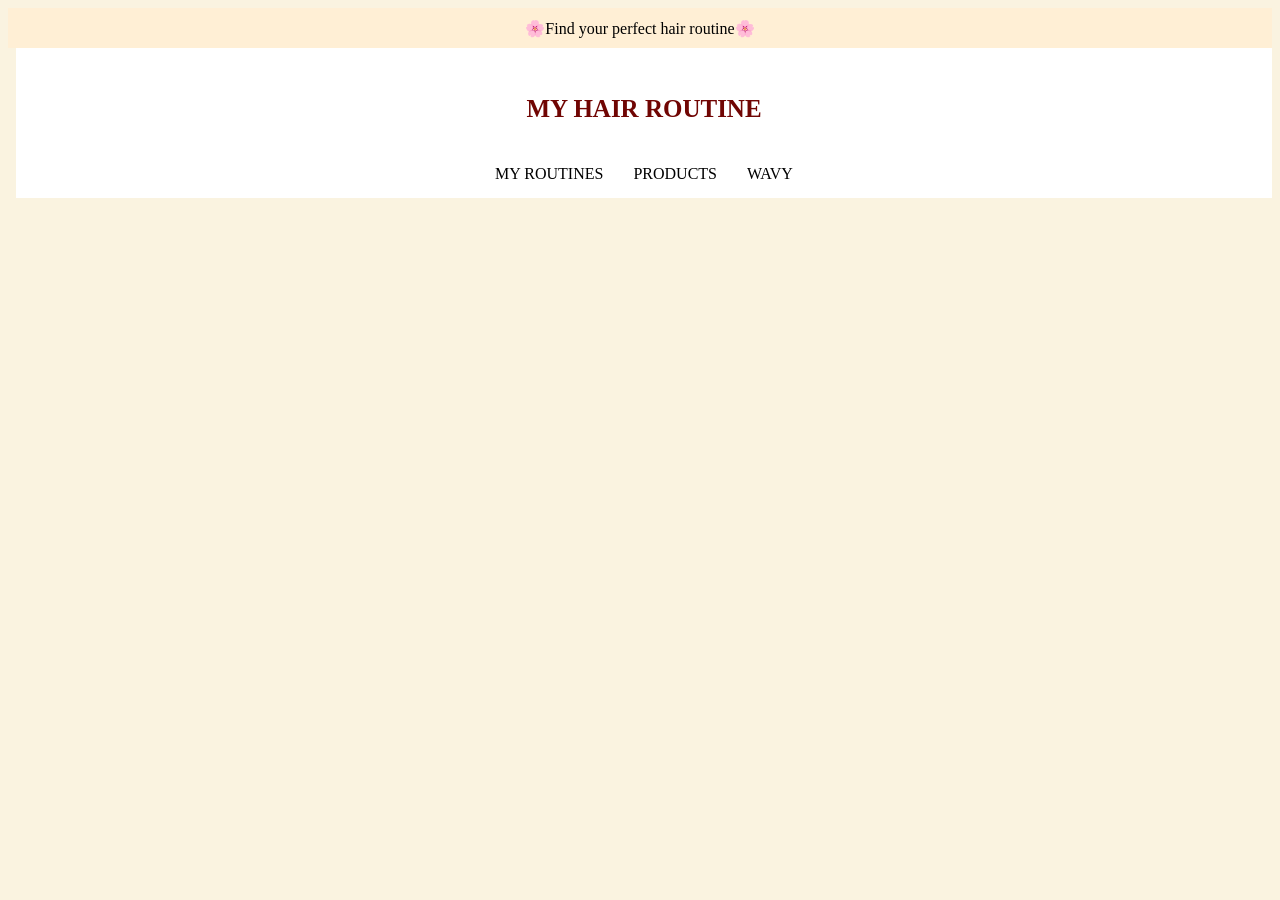
<file: index.html>
<!DOCTYPE html>
<html lang="en">
<head>
    <meta charset="UTF-8">
    <meta name="viewport" content="width=device-width, initial-scale=1.0">
    <title>What we've done so far!</title>
    <link rel="stylesheet" href="style.css">
</head>
<body>

<div id="top-announcement-bar">
    <span>🌸Find your perfect hair routine🌸</span>
</div>

<div class="square-container" id="mainContainer">
    <div class="content">
        <h1 id="title">MY <span class="highlight">HAIR ROUTINE</span> </h1>
    </div>

    <div class="square">
        <a href="javascript:void(0)" class="myRoutines" onclick="changePage('myRoutines')">MY ROUTINES</a>
        <a href="javascript:void(0)" class="products" onclick="changePage('products')">PRODUCTS</a>      
        <a href="javascript:void(0)" class="wavy" onclick="changePage('wavy')">WAVY</a>
    </div>
</div>

    <div id="dynamic-body">
        </div>
<script src="script.js"></script>
</body>
</html>
</file>
<file: style.css>
body{
        background-color: #FAF3E0;
    }
    #top-announcement-bar {
    background-color: papayawhip;
    width: 100%; 
    height: 40px;
    position: relative; 
    display: flex;
    justify-content: center;
    align-items: center;
    z-index: 10;
    left: 0;
}
    


    
    #title{
    
    color:rgb(112, 5, 3);
    position: absolute;
    top: 30px;
    left: 50%;
    transform: translateX(-50%);
    z-index: 10;
    pointer-events: none;
    height: 5px;
    font-size: 25px;
    }
    #floating-title .highlight {
    color: rgb(89, 2, 17);
    font-weight: bold;
    
    }

.square-container {
    
    width: 1256px;
    height: 150px;
    margin: 0;
    left: 0;
    top: 0;
    z-index: 1000;
    position: sticky; 
    left: 50%;  
    transform: none;

}


.square {
    width: 100%;
    height: 100%;
    background-color: white; 
    display: flex;             
    flex-direction: row;       
    justify-content: center;   
    align-items: flex-end;     
    padding-bottom: 15px;     
    box-sizing: border-box;
    gap: 30px;

    
}


.dropdown-content {
    display: none;
    position: relative;
    top: 0;
    left: 0;
    width: 100%;
    height: 100%;
    z-index: 10;
    

    display: flex;
    flex-direction: row;
    justify-content: center;
    align-items: center;
}


.dropdown-content.show {
    display: flex;
}

.wavy {
    
    text-decoration: none;
    color: black;
    
}
.wavy:hover{
text-decoration: underline; 
text-underline-offset: 8px; 
text-decoration-thickness: 2px;
transition: all 0.3s ease;
}


.products {
text-decoration: none;
    color: black;
}
.products:hover{
    text-decoration: underline; 
text-underline-offset: 8px; 
text-decoration-thickness: 2px;
transition: all 0.3s ease;
}
.straight{
text-decoration: none;
color: black; 
}
.straight:hover{
 text-decoration: underline; 
text-underline-offset: 8px; 
text-decoration-thickness: 2px;
transition: all 0.3s ease;
}
.natural1Cream{
    width: 200px;       
    height: 200px;    
    object-fit: cover;
    left: 5px;
}
.header-container {
    display: flex;         
    align-items: center;  
    gap: 5px; 
}

.leaf {
    width: 40px;
    height: 40px;
    object-fit: cover;
    transform: scale(-1);  
}
a{
    text-decoration: none; 
    color: black;
    font-weight: bold;
    font-weight: 100;
}
a:hover{
    font-weight: 1000;
}
.grid-container {
 
    grid-template-columns: 300px 300px; 
    gap: 20px; 
    

    justify-content: center; 
    margin-top: 50px;
}

.curly {
    width: 300px;
    height: 300px;
    object-fit: cover;
}
.dry-curly-routine{
    position: fixed;       
    top: 50%;   
    left: 50%;
    transform: translate(-50%, -50%);
    display: none;
    
    width: 50px;
    padding: 70px;
    background-color: white;
    border: 3px solid #ffb6c1;
    border-radius: 15px;
    box-shadow: 0 10px 30px rgba(0,0,0,0.2);
    
    opacity: 0;
    visibility: hidden;
    transition: 0.3s;       
    z-index: 999;
}
.dry-curly:hover + .dry-curly-routine{
    opacity: 1;
    visibility: visible;

}
.dry-curly{
    padding: 15px 25px;
    background-color: #ffb6c1;
    border: none;
    border-radius: 50px;
    cursor: pointer;
    font-weight: bold;
}
.dark-overlay {
    position: fixed;
    top: 0;
    left: 0;
    width: 100%;
    height: 100%;
    background-color: rgba(0, 0, 0, 0.7);
    opacity: 0;
    visibility: hidden;
    transition: 0.3s;
    z-index: 500;
    display: none;
}
.dry-curly:hover ~ .dark-overlay,
.dry-curly:hover ~ .dry-curly-routine {
    opacity: 1;
    visibility: visible;
}
.routine-modal {
    display: none;
    position: fixed;
    top: 50%;
    left: 50%;
    transform: translate(-50%, -50%);
    width: 80%;            /* רוחב הריבוע */
    max-width: 500px;
    max-height: 80vh;      /* גובה מקסימלי (80% מהמסך) */
    overflow-y: auto;      /* הוספת גלילה אם התוכן ארוך */
    background: white;
    padding: 30px;
    border-radius: 20px;
    z-index: 1000;
    box-shadow: 0 10px 40px rgba(0,0,0,0.3);
}

.dark-overlay {
    display: none;
    position: fixed;
    top: 0; left: 0;
    width: 100%; height: 100%;
    background: rgba(0, 0, 0, 0.7); /* חשוך ודהוי */
    backdrop-filter: blur(5px);    /* טשטוש הרקע */
    z-index: 500;
}

.close-btn {
    float: left;
    font-size: 28px;
    cursor: pointer;
}
</file>
